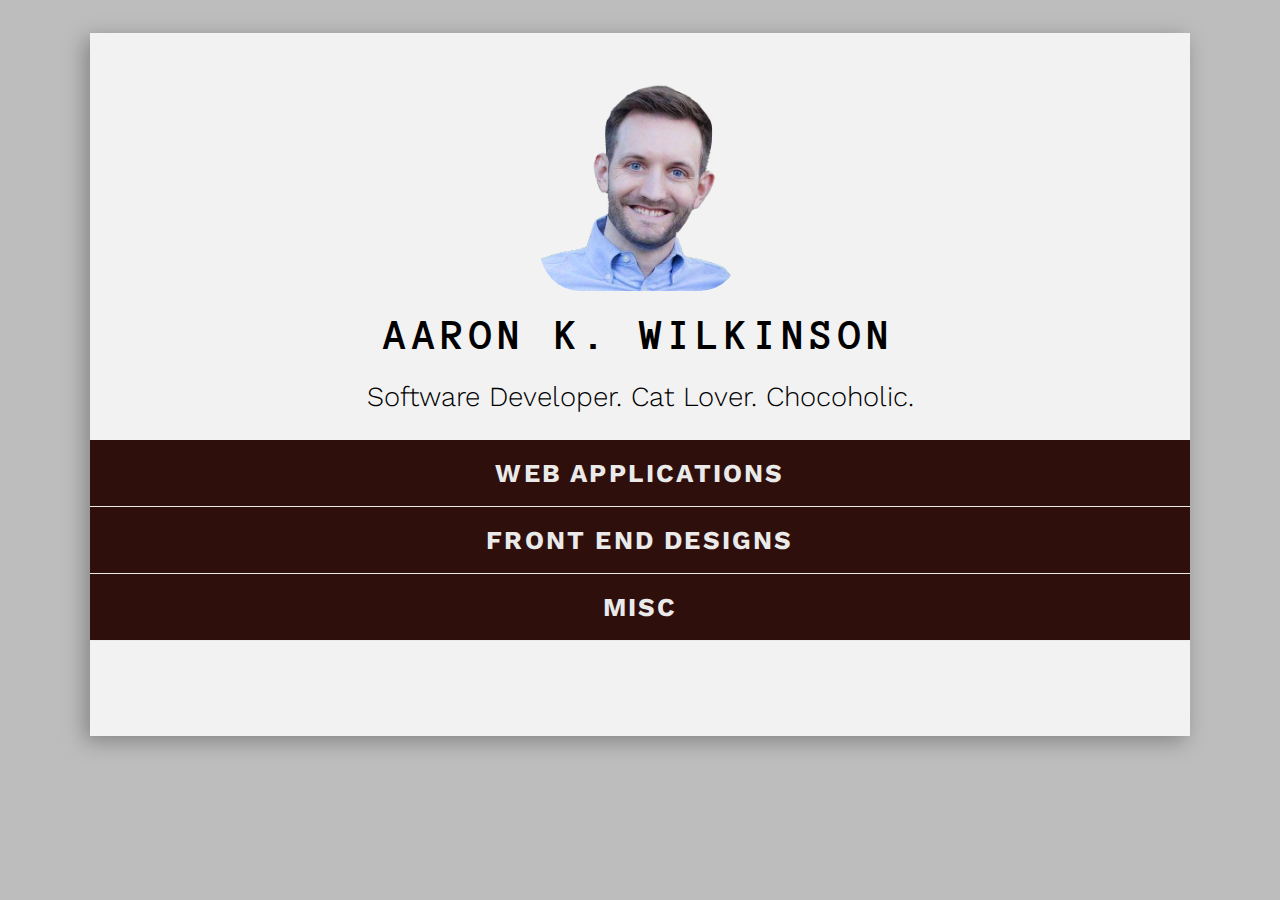
<file: index.html>
<!DOCTYPE html>
<html>
    <head>
        <title>Aaron K. Wilkinson</title>
        <link rel="stylesheet" href="style.css" type="text/css">
        <link rel="stylesheet" href="https://use.fontawesome.com/releases/v5.0.12/css/all.css" integrity="sha384-G0fIWCsCzJIMAVNQPfjH08cyYaUtMwjJwqiRKxxE/rx96Uroj1BtIQ6MLJuheaO9" crossorigin="anonymous">
        <link rel="stylesheet" href="https://pro.fontawesome.com/releases/v5.0.12/css/all.css" integrity="sha384-HX5QvHXoIsrUAY0tE/wG8+Wt1MwvaY28d9Zciqcj6Ob7Tw99tFPo4YUXcZw9l930" crossorigin="anonymous">
        <script src="//code.jquery.com/jquery-3.2.1.min.js" integrity="sha256-hwg4gsxgFZhOsEEamdOYGBf13FyQuiTwlAQgxVSNgt4=" crossorigin="anonymous"></script>
        <link href="https://fonts.googleapis.com/css?family=Anonymous+Pro:400,700|Work+Sans:200,300,400" rel="stylesheet">    </head>
    <body>
        <div id="content">
            <!--<div id="contact"><img src="img/contact.svg"></div>-->
            <img id="profile-pic" src="img/aaron.png" alt="Aaron">
            <h1>Aaron K. Wilkinson</h1>
            <h2>Software Developer. Cat Lover. Chocoholic.</h2>
            <div id="projects">
                <div id="fullstack-header" class="projects-header">
                    <span class="down-arrows"><i class="fal fa-angle-double-down"></i></span>
                    <span class="up-arrows"><i class="fal fa-angle-double-up"></i></span>
                    <h3> Web Applications </h3>
                    <span class="up-arrows"><i class="fal fa-angle-double-up"></i></span>
                    <span class="down-arrows"><i class="fal fa-angle-double-down"></i></span>
                </div>
                <div id="fullstack" class="projects-div">
                    <div id="cs50" class="project">
                        <div class="img-container">
                            <a href="https://youtu.be/WSlYoPnvfJI" target="_blank"><img class="app-screenshot" src="img/cs50-fitness.png" alt="CS50 Fitness"></a>
                        </div>
                        <div>
                            <a href="https://youtu.be/WSlYoPnvfJI" target="_blank"><h4>CS50 Fitness</h4></a>
                            <p>
                                App that allows users to enter exercises and use them to 
                                create routines which can be used to record workouts. Past 
                                workouts can be reviewed to monitor progress.
                            </p>
                            <div class="project-techs">
                                <i class="fal fa-flask"></i>
                                <i class="fab fa-html5"></i>
                                <i class="fab fa-css3-alt"></i>
                                <i class="fab fa-python"></i>
                                <i class="fal fa-database"></i>
                            </div>
                        </div>
                    </div>
                    <hr>
                    <div id="blackjack" class="project">
                        <div>
                            <a href="http://blackjack.aaronkwilkinson.com" target="_blank"><h4>AKW Blackjack</h4></a>
                            <p>
                                Blackjack application that dynamically generates decks 
                                based on user input. Passion project with roadmap of 
                                enhancements.
                            </p>
                            <div class="project-techs">
                                <i class="fab fa-html5"></i>
                                <i class="fab fa-css3-alt"></i>
                                <i class="fab fa-js-square"></i>
                            </div>
                        </div>
                        <div>
                            <a href="http://blackjack.aaronkwilkinson.com" target="_blank"><img class="app-screenshot" src="img/blackjack.png" alt="AKW Blackjack"></a>
                        </div>
    
                    </div>
                    <hr>
                    <div id="weather" class="project">
                        <div>
                            <a href="https://akw-weather.herokuapp.com/" target="_blank"><img class="app-screenshot" src="img/weather.png" alt="Weather"></a>
                        </div>
                        <div>
                            <a href="https://akw-weather.herokuapp.com/" target="_blank"><h4>Weather App</h4></a>
                            <p>
                                Simple application to display weather conditions for 
                                a user-entered city. Allows for conversion between Metric 
                                and Imperial measurements. Recent location data is cached 
                                for quick retrieval. Backgrounds change to match weather 
                                temperature and conditions.
                            </p>
                            <div class="project-techs">
                                <i class="fab fa-html5"></i>
                                <i class="fab fa-css3-alt"></i>
                                <i class="fab fa-python"></i>
                                <i class="fal fa-database"></i>
                            </div>
                        </div>
                    </div>
                </div>
                <div id="frontend-header" class="projects-header">
                    <span class="down-arrows"><i class="fal fa-angle-double-down"></i></span>
                    <span class="up-arrows"><i class="fal fa-angle-double-up"></i></span>
                    <h3>Front End Designs</h3>
                    <span class="up-arrows"><i class="fal fa-angle-double-up"></i></span>
                    <span class="down-arrows"><i class="fal fa-angle-double-down"></i></span>
                </div>
                <div id="frontend" class="projects-div">
                    <div id="edonor" class="project">
                        <div>
                            <a href="https://mdandersonbloodbank.org/index.cfm?group=page&pgfunction=fixedsites" target="_blank"><h4>MD Anderson's eDonor Page</h4></a>
                            <p>
                                Updated MD Anderson's Blood Donor Center's eDonor 
                                "Donor Centers" page from a non-intuitive listing 
                                of sites and hours to a more engaging and seamless 
                                user experience including pictures and differing fonts.
                            </p>
                            <div class="project-techs">
                                <i class="fab fa-html5"></i>
                                <i class="fab fa-css3-alt"></i>
                            </div>
                        </div>
                        <div>
                            <a href="https://mdandersonbloodbank.org/index.cfm?group=page&pgfunction=fixedsites" target="_blank"><div id="imageSwap"></div></a>
                        </div>
                    </div>
                </div>
                <div id="misc-header" class="projects-header">
                    <span class="down-arrows"><i class="fal fa-angle-double-down"></i></span>
                    <span class="up-arrows"><i class="fal fa-angle-double-up"></i></span>
                    <h3>Misc</h3>
                    <span class="up-arrows"><i class="fal fa-angle-double-up"></i></span>
                    <span class="down-arrows"><i class="fal fa-angle-double-down"></i></span>
                </div>
                <div id="misc" class="projects-div">
                    <div id="tmp-report" class="project">
                        <div>
                            <img class="app-screenshot" src="img/report.png" alt="Report">
                        </div>
                        <div>
                            <h4>Granulocyte Donors Review Report</h4>
                            <p>
                                Custom report created to summarize all relevant data 
                                from multiple applications for granulocyte prescreen 
                                donors. Report used by transfusion medicine pathologists 
                                to determine eligibility of potential granulocyte donors.
                                PHI redacted.
                            </p>
                            <div class="project-techs">
                                
                            </div>
                        </div>
                    </div>
                    <!--<div id="barcodes" class="project">-->
                        
                    <!--</div>-->
                </div>
            </div>
            <div id="socials">
                <a href="https://github.com/aaronkyl" target="_blank"><i class="fab fa-github"></i></a>
                <a href="https://www.linkedin.com/in/aaronkwilkinson/" target="_blank"><i class="fab fa-linkedin"></i></a>
                <a href="https://www.codewars.com/users/aaronkyl" target="_blank"><i class="far fa-code"></i></a>
            </div>
            <div id="contact">
                <form></form> 
            </div>
        </div>
        <script src="script.js" type="text/javascript"></script>
    </body>
</html>
</file>
<file: style.css>
/** {*/
/*    border: 1px solid red;*/
/*}*/

html {
    background-color: #BDBDBD;
}

body {
    padding-top: 25px;
}

#content {
    margin-top: 20px;
    max-width: 1100px;
    margin: auto;
    font-size: 22px;
    display: flex;
    flex-direction: column;
    align-items: center;
    background-color: #F2F2F2;
    box-shadow: -5px 5px 20px #848484;
}

a {
    color: #FFCF0B;
    text-decoration: none;
}

#profile-pic {
    border-radius: 20%;
    max-width: 200px;
    margin-top: 50px;
}

h1 {
    font-family: 'Anonymous Pro', monospace;
    text-transform: uppercase;
}

h2, h3, h4, p {
    font-family: 'Work Sans', sans-serif;
}

h1 {
    position: sticky;
    top: 0;
    background-color: inherit;
    width: 100%;
    text-align: center;
    font-weight: 700;
    padding: .5em;
    margin: 0;
    letter-spacing: .1em;
    box-sizing: border-box;
    z-index: 555;
}

h2 {
    margin-top: 0;
    margin-bottom: 1em;
    font-weight: 300;
    font-size: 1.25em;
}

#projects {
    width: 100%;
}

.projects-header {
    text-align: center;
    text-transform: uppercase;
    letter-spacing: .1em;
    background-color: #2F0F0B;
    width: 100%;
    height: 3em;
    color: #EAEAEA;
    display: block;
    display: flex;
    align-items: center;
    justify-content: center;
    border-bottom: 1px solid #EAEAEA;
}

.down-arrows, .up-arrows {
    display: none;
    padding-left: 3em;
    padding-right: 3em;
}

.projects-div {
    display: none;
    background-color: #3c3c3c;
    color: #EAEAEA;
}

.project {
    display: flex;
    flex-direction: row;
    align-items: center;
    padding-top: 1em;
    padding-bottom: 1em;
    padding-left: 5%;
    padding-right: 5%;
    min-height: 300px;
}

.app-screenshot {
    max-width: 500px;
    margin: 25px;
    box-shadow: -5px 5px 20px #232323;
}

h4 {
    text-align: center;
    margin: 0;
    color: #EAEAEA;
    text-transform: uppercase;
    letter-spacing: .1em
}

a h4:hover {
    color: #FFCF0B;
}

.project p {
    font-size: 1em;
    padding: 1em 2em;
    margin: 0;
    font-weight: 200;
    text-align: center;
}

.project-techs {
    text-align: center;
    font-size: 1.5em;
    letter-spacing: .25em;
}

#edonor div:first-of-type {
    max-width: 440px;
}

#imageSwap {
    height: 715px;
}

hr {
    width: 90%;
    border:1px solid #AAA;
}

#socials {
    padding: 1em
}

#socials a {
    color: #3c3c3c;
    font-size: 2em;
    padding-left: 1em;
    padding-right: 1em;
}

#socials a:hover {
    color: #7d7d7d;
}
</file>
